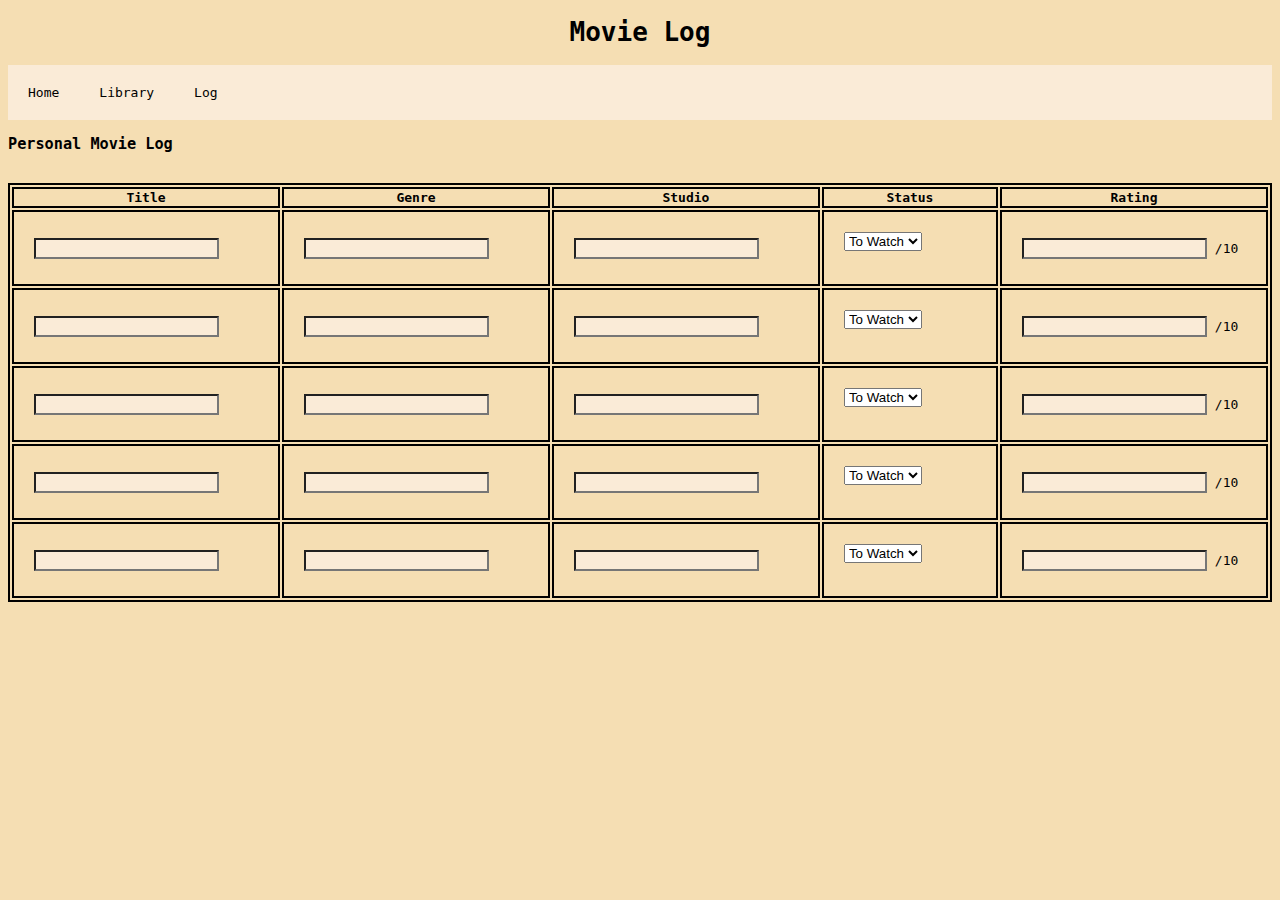
<file: log.html>
<!doctype html>
<html lang="en">
  <head>
    <meta name="viewport" content="width=device-width, initial-scale=1">
    <!-- Required meta tags -->
    <meta charset="utf-8">
    <meta name="viewport" content="width=device-width, initial-scale=1">

    <!-- Bootstrap CSS -->
    <link href="https://cdn.jsdelivr.net/npm/bootstrap@5.1.3/dist/css/bootstrap.min.css" rel="stylesheet" integrity="sha384-1BmE4kWBq78iYhFldvKuhfTAU6auU8tT94WrHftjDbrCEXSU1oBoqyl2QvZ6jIW3" crossorigin="anonymous">
    <link rel="stylesheet" href="style.css">
    <title>Website Project</title>
  </head>
  <body>
    <div>
    <h1>Movie Log</h1>
    <nav class = "navbar">
      <ul>
        <li> <a href = "index.html"> Home </a></li>
        <li> <a href = "library.html"> Library </a></li>
        <li> <a href = "log.html"> Log </a></li>
      </ul>
    </nav>
    </div>
        <h3> Personal Movie Log</h3><br>
        <table>
          <tr>
          <th width = 500> Title </th>
          <th width = 500> Genre </th>
          <th width = 500> Studio </th>
          <th width = 500> Status </th>
          <th width = 500> Rating </th>
          </tr>

          <tr>
          <td> <input type = "text" id = "user_input"> </td>
          <td> <input type = "text" id = "user_input"> </td>
          <td> <input type = "text" id = "user_input"> </td>
          <td> 
            <select id = "select" oninput="change();"> 
              <option value = ""> To Watch </option>
              <option value = ""> Watching </option>
              <option value = "🎉"> Watched </option>
            </select>
            <p id = "output"> </p> 
          </td>
          <td> <input type = "text" id = "user_input"> /10 </td>
          </tr>
          <tr>
          <td> <input type = "text" id = "user_input"> </td>
          <td> <input type = "text" id = "user_input"> </td>
          <td> <input type = "text" id = "user_input"> </td>
          <td> 
            <select id = "select2" oninput="change2();"> 
              <option value = ""> To Watch </option>
              <option value = ""> Watching </option>
              <option value = "🎉"> Watched </option>
            </select>
            <p id = "output2"> </p> 
          </td>
          <td> <input type = "text" id = "user_input"> /10 </td>
          </tr>
          <tr>
            <td> <input type = "text" id = "user_input"> </td>
            <td> <input type = "text" id = "user_input"> </td>
            <td> <input type = "text" id = "user_input"> </td>
            <td> 
              <select id = "select3" oninput="change3();"> 
                <option value = ""> To Watch </option>
                <option value = ""> Watching </option>
                <option value = "🎉"> Watched </option>
              </select>
              <p id = "output3"> </p> 
            </td>
            <td> <input type = "text" id = "user_input"> /10 </td>
            </tr>
            <tr>
              <td> <input type = "text" id = "user_input"> </td>
              <td> <input type = "text" id = "user_input"> </td>
              <td> <input type = "text" id = "user_input"> </td>
              <td> 
                <select id = "select4" oninput="change4();"> 
                  <option value = ""> To Watch </option>
                  <option value = ""> Watching </option>
                  <option value = "🎉"> Watched </option>
                </select>
                <p id = "output4"> </p> 
              </td>
              <td> <input type = "text" id = "user_input"> /10 </td>
              </tr>
              <tr>
                <td> <input type = "text" id = "user_input"> </td>
                <td> <input type = "text" id = "user_input"> </td>
                <td> <input type = "text" id = "user_input"> </td>
                <td> 
                  <select id = "select5" oninput="change5();"> 
                    <option value = ""> To Watch </option>
                    <option value = ""> Watching </option>
                    <option value = "🎉"> Watched </option>
                  </select>
                  <p id = "output5"> </p> 
                </td>
                <td> <input type = "text" id = "user_input"> /10 </td>
                </tr>
        </table>
        <script src="script.js"></script>
    <!-- Optional JavaScript; choose one of the two! -->

    <!-- Option 1: Bootstrap Bundle with Popper -->
    <script src="https://cdn.jsdelivr.net/npm/bootstrap@5.1.3/dist/js/bootstrap.bundle.min.js" integrity="sha384-ka7Sk0Gln4gmtz2MlQnikT1wXgYsOg+OMhuP+IlRH9sENBO0LRn5q+8nbTov4+1p" crossorigin="anonymous"></script>

    <!-- Option 2: Separate Popper and Bootstrap JS -->
    <!--
    <script src="https://cdn.jsdelivr.net/npm/@popperjs/core@2.10.2/dist/umd/popper.min.js" integrity="sha384-7+zCNj/IqJ95wo16oMtfsKbZ9ccEh31eOz1HGyDuCQ6wgnyJNSYdrPa03rtR1zdB" crossorigin="anonymous"></script>
    <script src="https://cdn.jsdelivr.net/npm/bootstrap@5.1.3/dist/js/bootstrap.min.js" integrity="sha384-QJHtvGhmr9XOIpI6YVutG+2QOK9T+ZnN4kzFN1RtK3zEFEIsxhlmWl5/YESvpZ13" crossorigin="anonymous"></script>
    -->
  </body>
</html>
</file>
<file: style.css>
body {
    background-color: wheat;
    font-family: monospace;
}

h1 {
    font-family: monospace;
    text-align: center;
}

h2 {
    font-family: monospace;
}

h3 {
    font-family: monospace;
}

ul {
    list-style-type: square;
    font-family: monospace;
}

label {
    font-family: monospace;
}

button {
    font-family: monospace;
}

table, th, td {
    font-family: monospace;
    border: 2px solid black;
}

td {
    padding: 20px;
}

input {
    background-color: antiquewhite;
}

h5 {
    font-family: monospace;
}

.navbar ul {
    list-style-type: none;
    background-color: antiquewhite;
    padding: 0px;
    margin: 0px;
    overflow: hidden;
}

.navbar a {
    color:black;
    text-decoration: none;
    padding: 20px;
    display: block;
}

.navbar a:hover {
    background-color: darkgray;
}

.navbar li {
    float: left;
}
</file>
